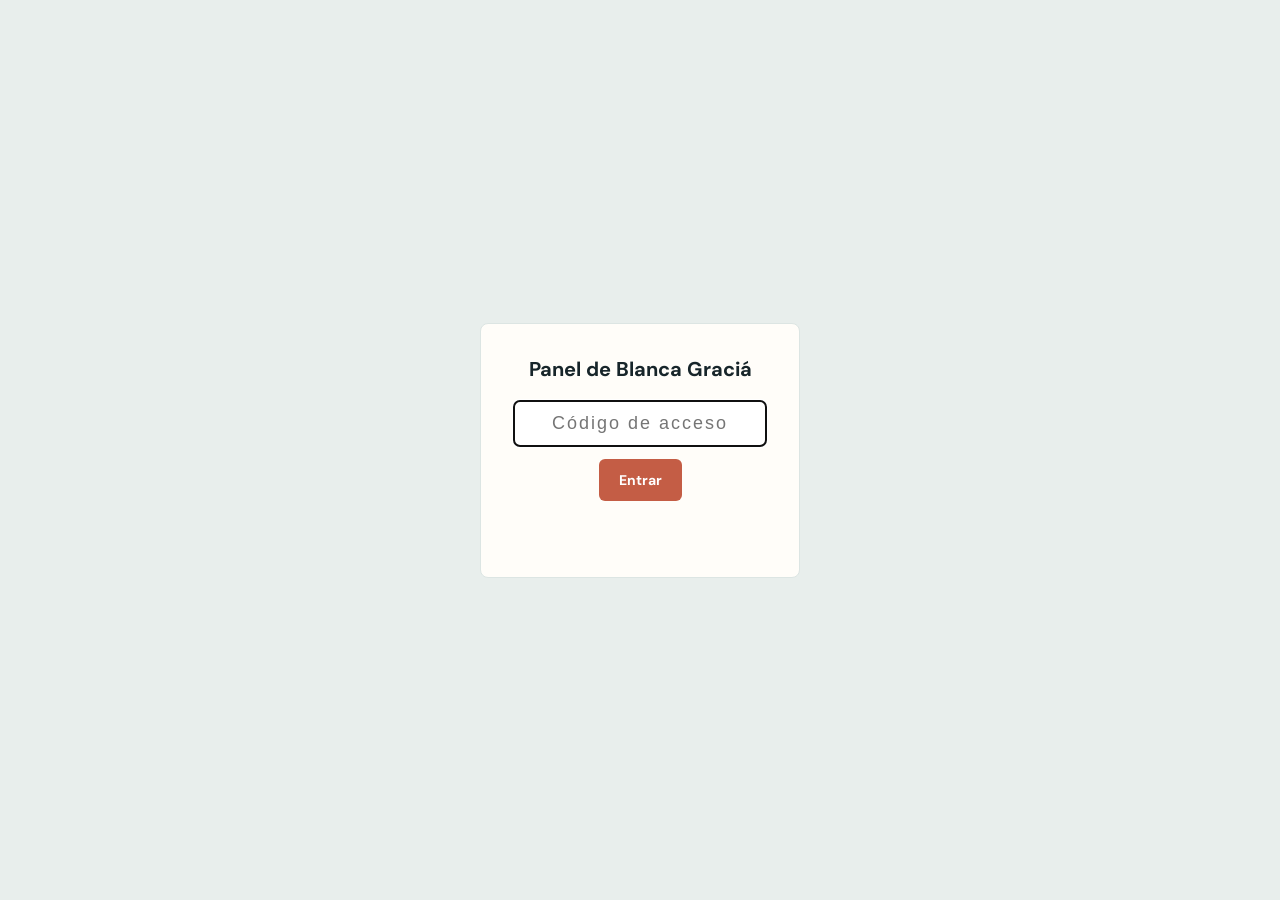
<file: admin/index.html>
<!DOCTYPE html>
<html lang="es">
<head>
<meta charset="UTF-8">
<meta name="viewport" content="width=device-width, initial-scale=1.0">
<title>Panel de administración · Blanca Graciá</title>
<link href="https://fonts.googleapis.com/css2?family=DM+Sans:wght@400;600;700&display=swap" rel="stylesheet">
<style>
  :root{--ink:#17252a;--muted:#657579;--accent:#c45d45;--line:#dce5e3;--paper:#fffdf9;--bg:#e8eeec}
  *{box-sizing:border-box}
  body{margin:0;font-family:"DM Sans",sans-serif;color:var(--ink);background:var(--bg)}
  #gate{min-height:100vh;display:flex;align-items:center;justify-content:center;padding:20px;transition:opacity .4s ease}
  #panel{opacity:0;transition:opacity .4s ease}
  .device-tabs{display:flex;gap:8px;margin-bottom:10px}
  .device-tab{border:1px solid var(--line);background:#fff;color:var(--muted);padding:6px 14px;border-radius:20px;font-size:12px;cursor:pointer}
  .device-tab.active{background:var(--ink);color:#fff;border-color:var(--ink)}
  .device-hint{font-size:11px;color:var(--muted);margin:-4px 0 10px}
  .entry.desktop-only-badge:before{content:"Solo visible en ordenador";display:inline-block;font-size:10px;color:var(--accent);margin-bottom:6px}
  .entry.mobile-hidden{display:none}
  .gate-card{width:100%;max-width:320px;padding:32px;background:var(--paper);border:1px solid var(--line);border-radius:8px;text-align:center}
  .gate-card h1{font-size:20px;margin:0 0 18px}
  .gate-card input{width:100%;padding:12px;font-size:18px;text-align:center;border:1px solid var(--line);border-radius:6px;margin-bottom:12px;letter-spacing:2px}
  .gate-card button, .save-bar button{padding:12px 20px;border:0;border-radius:6px;background:var(--accent);color:#fff;font:700 14px "DM Sans",sans-serif;cursor:pointer}
  .gate-error{color:var(--accent);font-size:13px;min-height:18px}
  #panel{display:none;max-width:820px;margin:0 auto;padding:24px 20px 100px}
  h2{font-size:15px;text-transform:uppercase;letter-spacing:.06em;color:var(--muted);border-bottom:1px solid var(--line);padding-bottom:8px;margin:36px 0 16px}
  section:first-of-type h2{margin-top:0}
  label{display:block;font-size:12px;color:var(--muted);margin-bottom:4px}
  input[type=text],input[type=email],input[type=url],select,textarea{width:100%;padding:10px;font:14px "DM Sans",sans-serif;border:1px solid var(--line);border-radius:6px;margin-bottom:10px;background:#fff;color:var(--ink)}
  textarea{min-height:70px;resize:vertical}
  .entry{border:1px solid var(--line);border-radius:8px;padding:14px;margin-bottom:12px;background:#fff}
  .entry-row{display:flex;justify-content:space-between;align-items:center;margin-bottom:8px}
  .entry-row strong{font-size:12px;color:var(--muted)}
  .remove-btn{border:0;background:transparent;color:var(--accent);cursor:pointer;font-size:13px}
  .add-btn{border:1px dashed var(--accent);background:transparent;color:var(--accent);padding:8px 14px;border-radius:6px;cursor:pointer;font-size:13px}
  .photo-preview{width:120px;height:120px;object-fit:cover;border-radius:6px;display:block;margin-bottom:8px;background:#eee}
  input[type=file]{width:100%;max-width:100%;padding:6px 0;font-size:12px;overflow:hidden;text-overflow:ellipsis}
  .save-bar{position:sticky;bottom:0;background:var(--paper);border-top:1px solid var(--line);padding:14px 20px;display:flex;align-items:center;gap:14px;max-width:820px;margin:0 auto}
  #status{font-size:13px}
  #status.ok{color:#2a7d4f}
  #status.err{color:var(--accent)}
  .char-counter{display:block;font-size:11px;color:var(--muted);margin:-6px 0 10px;text-align:right}
  .char-counter.char-limit-reached{color:var(--accent);font-weight:700}
  .translation-note{padding:12px 14px;margin:0 0 20px;background:#fff;border-left:3px solid var(--accent);font-size:13px;line-height:1.5}
  .language-tabs{display:flex;gap:8px;position:sticky;top:0;z-index:2;margin:0 0 20px;padding:10px 0;background:var(--bg)}
  .language-tab{flex:1;padding:11px 12px;border:1px solid var(--line);border-radius:6px;background:#fff;color:var(--ink);font:600 14px "DM Sans",sans-serif;cursor:pointer}
  .language-tab[aria-selected="true"]{background:var(--ink);border-color:var(--ink);color:#fff}
  .language-fields{margin:6px 0 14px}
  .language-field{padding:9px 10px 2px;background:#f8f7f4;border-left:3px solid #c8b99d;border-radius:4px}
  .language-field[hidden]{display:none}
  .language-field label{font-size:12px;font-weight:600;color:var(--muted);margin:0 0 4px}
  .language-field input,.language-field textarea{margin-bottom:8px}
  .language-field textarea{min-height:90px}
  @media (max-width: 480px) {
    #panel{padding:16px 14px 90px}
    h2{font-size:13px;margin:28px 0 12px}
    .entry{padding:12px}
    .photo-preview{width:96px;height:96px}
    input[type=text],input[type=email],input[type=url],select,textarea{font-size:16px}
    .save-bar{padding:12px 14px;flex-wrap:wrap}
    #status{width:100%}
  }
</style>
</head>
<body>

<div id="gate">
  <div class="gate-card">
    <h1>Panel de Blanca Graciá</h1>
    <input id="codeInput" type="password" inputmode="numeric" placeholder="Código de acceso" autofocus>
    <button id="enterBtn" type="button">Entrar</button>
    <p class="gate-error" id="gateError"></p>
  </div>
</div>

<div id="panel">
  <p class="translation-note">Elige el idioma y escribe todos sus textos en ese apartado. El nombre principal y los campos comunes (fotos, enlaces, redes y email) se comparten entre idiomas. Los cambios se guardan automáticamente; no se utiliza ningún traductor. La web puede tardar 1-2 minutos en publicar los cambios.</p>
  <div class="language-tabs" role="tablist" aria-label="Idioma que quieres editar">
    <button type="button" class="language-tab" role="tab" data-admin-language="va" aria-selected="false">VAL · Valenciano</button>
    <button type="button" class="language-tab" role="tab" data-admin-language="en" aria-selected="false">EN · English</button>
    <button type="button" class="language-tab" role="tab" data-admin-language="es" aria-selected="true">ES · Castellano</button>
  </div>
  <section id="section-hero">
    <h2>Portada</h2>
    <label>Nombre principal</label>
    <input id="heroName" type="text">
    <div id="heroRoleFields"></div>
  </section>

  <section id="section-bio">
    <h2>Biografía</h2>
    <div id="bioTextFields"></div>
    <label style="margin-top:18px">Fotos de la biografía</label>
    <div class="device-tabs">
      <button type="button" class="device-tab bio-device-tab active" data-device="pc">PC</button>
      <button type="button" class="device-tab bio-device-tab" data-device="movil">Móvil</button>
    </div>
    <p class="device-hint">Las 2 primeras fotos se ven en ordenador y en móvil. Las siguientes solo se ven en ordenador.</p>
    <div id="bioPhotos"></div>
    <button class="add-btn" type="button" data-add="bioPhoto">+ Añadir foto</button>
  </section>

  <section id="section-agenda">
    <h2>Agenda</h2>
    <label>Enlace de "Mira mi agenda" (Notion)</label>
    <input id="scheduleUrl" type="url">
    <label style="margin-top:18px">Próximos eventos</label>
    <div id="upcomingList"></div>
    <button class="add-btn" type="button" data-add="upcoming">+ Añadir evento próximo</button>
    <label style="margin-top:18px">Eventos anteriores</label>
    <div id="previousList"></div>
    <button class="add-btn" type="button" data-add="previous">+ Añadir evento anterior</button>
  </section>

  <section id="section-social">
    <h2>Redes sociales</h2>
    <p style="font-size:12px;color:var(--muted);margin-top:-8px">Estos mismos enlaces son los que llevan los logos de abajo del todo en el apartado Contacto.</p>
    <label>Instagram</label>
    <input id="socialInstagram" type="url">
    <label>LinkedIn</label>
    <input id="socialLinkedin" type="url">
    <label>YouTube</label>
    <input id="socialYoutube" type="url">
  </section>

  <section id="section-auditions">
    <h2>Audiciones (vídeos de YouTube)</h2>
    <p style="font-size:12px;color:var(--muted);margin-top:-8px">Pega el enlace completo del vídeo. La miniatura se genera sola.</p>
    <div id="auditionsList"></div>
    <button class="add-btn" type="button" data-add="audition">+ Añadir audición</button>
  </section>

  <section id="section-gallery">
    <h2>Galería de fotos (apartado Media)</h2>
    <div class="device-tabs">
      <button type="button" class="device-tab gallery-device-tab active" data-gallery-device="movil">Móvil</button>
      <button type="button" class="device-tab gallery-device-tab" data-gallery-device="pc">PC</button>
    </div>
    <p class="device-hint">Estas fotos son distintas en móvil y en ordenador. Elige la pestaña para editar cada una.</p>
    <div id="galleryListMovil"></div>
    <div id="galleryListPc" style="display:none"></div>
    <button class="add-btn" type="button" data-add="galleryPhoto">+ Añadir foto</button>
  </section>

  <section id="section-contact">
    <h2>Contacto</h2>
    <div id="contactIntroFields"></div>
    <label>Email de contacto</label>
    <input id="contactEmail" type="email">
    <p style="font-size:12px;color:var(--muted)">El logo de correo de abajo del todo usa este email. Los logos de Instagram, LinkedIn y YouTube de esa misma fila se controlan en el apartado "Redes sociales" de arriba.</p>
  </section>
</div>

<div class="save-bar" id="saveBar" style="display:none">
  <button id="saveBtn" type="button">Guardar y publicar</button>
  <span id="status"></span>
</div>

<script>
let ACCESS_CODE = '';

function fileToBase64(file) {
  return new Promise((resolve, reject) => {
    const reader = new FileReader();
    reader.onload = () => resolve(reader.result.split(',')[1]);
    reader.onerror = reject;
    reader.readAsDataURL(file);
  });
}

function sanitizeName(name) {
  return name.toLowerCase().replace(/[^a-z0-9._-]/g, '-');
}

function toImageUrl(path) {
  if (!path) return '';
  return '/' + path.split('/').map(encodeURIComponent).join('/');
}

function makeRemovable(container, entry) {
  const row = document.createElement('div');
  row.className = 'entry-row';
  row.innerHTML = '<strong></strong><button type="button" class="remove-btn">Eliminar ✕</button>';
  row.querySelector('.remove-btn').addEventListener('click', () => {
    entry.remove();
    scheduleAutosave();
  });
  entry.prepend(row);
}

function countCharacters(text) {
  return text.length;
}

const languageLabels = { es: 'Castellano', en: 'Inglés', va: 'Valenciano' };
let activeAdminLanguage = 'es';

function applyAdminLanguage(language) {
  activeAdminLanguage = language;
  document.querySelectorAll('.language-tab').forEach((tab) => {
    const selected = tab.dataset.adminLanguage === language;
    tab.setAttribute('aria-selected', String(selected));
    tab.tabIndex = selected ? 0 : -1;
  });
  document.querySelectorAll('.language-field').forEach((field) => {
    field.hidden = field.querySelector('[data-language]')?.dataset.language !== language;
  });
}

document.querySelectorAll('.language-tab').forEach((tab) => {
  tab.addEventListener('click', () => applyAdminLanguage(tab.dataset.adminLanguage));
});

function escapeHtml(value) {
  return String(value ?? '').replace(/[&<>"']/g, (character) => ({
    '&': '&amp;',
    '<': '&lt;',
    '>': '&gt;',
    '"': '&quot;',
    "'": '&#39;'
  })[character]);
}

function localizedFieldHTML(label, className, values = {}, multiline = false) {
  return `<div class="localized-field"><label>${label}</label><div class="language-fields">${Object.entries(languageLabels).map(([language, languageLabel]) => (
    `<div class="language-field"><label>${languageLabel}</label>${multiline
      ? `<textarea class="${className} lang-${language}" data-language="${language}">${escapeHtml(values[language] || '')}</textarea>`
      : `<input type="text" class="${className} lang-${language}" data-language="${language}" value="${escapeHtml(values[language] || '')}">`}</div>`
  )).join('')}</div></div>`;
}

function readLocalizedField(entry, className, language, fallback = '') {
  return entry.querySelector(`.${className}[data-language="${language}"]`)?.value ?? fallback;
}

function attachCharacterLimit(textarea, max, counterEl) {
  const update = () => {
    if (textarea.value.length > max) {
      textarea.value = textarea.value.slice(0, max);
    }
    const count = countCharacters(textarea.value);
    counterEl.textContent = `${count}/${max} caracteres`;
    counterEl.classList.toggle('char-limit-reached', count >= max);
  };
  textarea.addEventListener('input', update);
  update();
}

function setupEventLinkControls(wrap, item = {}) {
  const display = item.linkDisplay || 'custom';
  const displaySelect = wrap.querySelector('.f-link-display');
  wrap.querySelector('.f-link').value = item.link || '';
  displaySelect.value = display === 'raw' ? 'raw' : 'custom';
  const updateTextState = () => {
    wrap.querySelectorAll('.f-link-text').forEach((input) => {
      input.disabled = displaySelect.value === 'raw';
      input.placeholder = displaySelect.value === 'raw' ? 'Se mostrará el link completo' : 'Texto visible del enlace';
    });
  };
  displaySelect.addEventListener('change', updateTextState);
  updateTextState();
}

function refreshBioPhotoBadges() {
  const entries = [...document.querySelectorAll('#bioPhotos .entry')];
  const activeTab = document.querySelector('.bio-device-tab.active')?.dataset.device || 'pc';
  entries.forEach((entry, index) => {
    entry.classList.toggle('desktop-only-badge', index >= 2);
    entry.classList.toggle('mobile-hidden', activeTab === 'movil' && index >= 2);
  });
}

function addPhotoEntry(container, currentPath) {
  const wrap = document.createElement('div');
  wrap.className = 'entry';
  wrap.dataset.currentPath = currentPath || '';
  wrap.innerHTML = '<img class="photo-preview">' +
    '<input type="file" accept="image/*" class="photo-input">';
  const img = wrap.querySelector('img');
  img.src = toImageUrl(currentPath);
  wrap.querySelector('.photo-input').addEventListener('change', async (event) => {
    const file = event.target.files[0];
    if (!file) return;
    const dataBase64 = await fileToBase64(file);
    const finalPath = 'images/uploads/' + Date.now() + '-' + sanitizeName(file.name);
    wrap.dataset.currentPath = finalPath;
    wrap._pendingImage = { path: finalPath, dataBase64 };
    img.src = URL.createObjectURL(file);
    refreshBioPhotoBadges();
    scheduleAutosave();
  });
  makeRemovable(null, wrap);
  container.append(wrap);
  applyAdminLanguage(activeAdminLanguage);
  applyAdminLanguage(activeAdminLanguage);
  refreshBioPhotoBadges();
}

function addUpcomingEntry(item = {}, localized = {}) {
  const wrap = document.createElement('div');
  wrap.className = 'entry';
  wrap.innerHTML =
    '<label>Enlace (opcional)</label><input type="url" class="f-link">' +
    '<label>Cómo mostrar el enlace (opcional, solo si hay enlace)</label><select class="f-link-display"><option value="custom">Cartel personalizado</option><option value="raw">Link en bruto subrayado</option></select>' +
    localizedFieldHTML('Texto del cartel personalizado (opcional)', 'f-link-text', Object.fromEntries(Object.keys(languageLabels).map((language) => [language, localized[language]?.linkText ?? item.linkText])) ) +
    localizedFieldHTML('Tipo de trabajo', 'f-type', Object.fromEntries(Object.keys(languageLabels).map((language) => [language, localized[language]?.type ?? item.type]))) +
    localizedFieldHTML('Fecha o fechas', 'f-date', Object.fromEntries(Object.keys(languageLabels).map((language) => [language, localized[language]?.date ?? item.date]))) +
    localizedFieldHTML('Lugar', 'f-place', Object.fromEntries(Object.keys(languageLabels).map((language) => [language, localized[language]?.place ?? item.place]))) +
    localizedFieldHTML('Descripción', 'f-description', Object.fromEntries(Object.keys(languageLabels).map((language) => [language, localized[language]?.description ?? item.description])), true);
  setupEventLinkControls(wrap, item);
  wrap.querySelectorAll('.f-description').forEach((textarea) => {
    const counter = document.createElement('span');
    counter.className = 'char-counter';
    textarea.after(counter);
    attachCharacterLimit(textarea, 320, counter);
  });
  makeRemovable(null, wrap);
  document.getElementById('upcomingList').append(wrap);
  applyAdminLanguage(activeAdminLanguage);
}

function addPreviousEntry(item = {}, localized = {}) {
  const wrap = document.createElement('div');
  wrap.className = 'entry';
  wrap.innerHTML =
    '<label>Enlace (opcional)</label><input type="url" class="f-link">' +
    '<label>Cómo mostrar el enlace (opcional, solo si hay enlace)</label><select class="f-link-display"><option value="custom">Cartel personalizado</option><option value="raw">Link en bruto subrayado</option></select>' +
    localizedFieldHTML('Texto del cartel personalizado (opcional)', 'f-link-text', Object.fromEntries(Object.keys(languageLabels).map((language) => [language, localized[language]?.linkText ?? item.linkText]))) +
    localizedFieldHTML('Fecha', 'f-date', Object.fromEntries(Object.keys(languageLabels).map((language) => [language, localized[language]?.date ?? item.date]))) +
    localizedFieldHTML('Nombre del evento', 'f-name', Object.fromEntries(Object.keys(languageLabels).map((language) => [language, localized[language]?.name ?? item.name]))) +
    localizedFieldHTML('Lugar', 'f-place', Object.fromEntries(Object.keys(languageLabels).map((language) => [language, localized[language]?.place ?? item.place]))) +
    localizedFieldHTML('Descripción breve', 'f-description', Object.fromEntries(Object.keys(languageLabels).map((language) => [language, localized[language]?.description ?? item.description])), true);
  setupEventLinkControls(wrap, item);
  wrap.querySelectorAll('.f-description').forEach((textarea) => {
    const counter = document.createElement('span');
    counter.className = 'char-counter';
    textarea.after(counter);
    attachCharacterLimit(textarea, 240, counter);
  });
  makeRemovable(null, wrap);
  document.getElementById('previousList').append(wrap);
  applyAdminLanguage(activeAdminLanguage);
}

function addAuditionEntry(item = {}, localized = {}) {
  const wrap = document.createElement('div');
  wrap.className = 'entry';
  wrap.innerHTML =
    localizedFieldHTML('Título', 'f-title', Object.fromEntries(Object.keys(languageLabels).map((language) => [language, localized[language]?.title ?? item.title]))) +
    '<label>Enlace de YouTube</label><input type="url" class="f-url">';
  wrap.querySelector('.f-url').value = item.youtubeUrl || '';
  makeRemovable(null, wrap);
  document.getElementById('auditionsList').append(wrap);
  applyAdminLanguage(activeAdminLanguage);
}

function addGalleryEntry(item = {}, container) {
  const wrap = document.createElement('div');
  wrap.className = 'entry';
  wrap.dataset.currentPath = item.image || '';
  wrap.dataset.alt = item.alt || '';
  wrap.innerHTML = '<img class="photo-preview">' +
    '<input type="file" accept="image/*" class="photo-input">' +
    localizedFieldHTML('Texto alternativo', 'f-alt', item.altTranslations || { es: item.alt, en: item.alt, va: item.alt });
  wrap.querySelector('img').src = toImageUrl(item.image);
  wrap.querySelectorAll('.f-alt').forEach((input) => {
    input.value = item.altTranslations?.[input.dataset.language] ?? item.alt ?? '';
  });
  wrap.querySelector('.photo-input').addEventListener('change', async (event) => {
    const file = event.target.files[0];
    if (!file) return;
    const dataBase64 = await fileToBase64(file);
    const finalPath = 'images/uploads/' + Date.now() + '-' + sanitizeName(file.name);
    wrap.dataset.currentPath = finalPath;
    wrap._pendingImage = { path: finalPath, dataBase64 };
    wrap.querySelector('img').src = URL.createObjectURL(file);
    scheduleAutosave();
  });
  makeRemovable(null, wrap);
  (container || document.getElementById('galleryListMovil')).append(wrap);
}

function renderContent(content) {
  const translations = content.translations || {};
  document.getElementById('heroName').value = content.hero?.name || 'Blanca Graciá';
  document.getElementById('heroRoleFields').innerHTML = localizedFieldHTML('Texto profesional', 'f-hero-role', {
    es: content.hero?.role || 'Pianist, Repetiteur, Vocal Coach',
    en: translations.en?.hero?.role || '',
    va: translations.va?.hero?.role || ''
  });
  const bioLanguages = Object.fromEntries(['es', 'en', 'va'].map((language) => [
    language,
    ((language === 'es' ? content.bio?.paragraphs : translations[language]?.bio?.paragraphs)
      || content.bio?.paragraphs || []).join('\n\n')
  ]));
  document.getElementById('bioTextFields').innerHTML = localizedFieldHTML('Texto de la biografía', 'f-bio-text', bioLanguages, true);
  document.querySelectorAll('.f-bio-text').forEach((textarea) => {
    const counter = document.createElement('span');
    counter.className = 'char-counter';
    textarea.after(counter);
    attachCharacterLimit(textarea, 2500, counter);
  });
  (content.bio?.photos || []).forEach((path) => addPhotoEntry(document.getElementById('bioPhotos'), path));
  refreshBioPhotoBadges();
  document.getElementById('scheduleUrl').value = content.agenda?.scheduleUrl || '';
  (content.agenda?.upcoming || []).forEach((item, index) => addUpcomingEntry(item, {
    en: translations.en?.agenda?.upcoming?.[index],
    va: translations.va?.agenda?.upcoming?.[index]
  }));
  (content.agenda?.previous || []).forEach((item, index) => addPreviousEntry(item, {
    en: translations.en?.agenda?.previous?.[index],
    va: translations.va?.agenda?.previous?.[index]
  }));
  document.getElementById('socialInstagram').value = content.social?.instagram || '';
  document.getElementById('socialLinkedin').value = content.social?.linkedin || '';
  document.getElementById('socialYoutube').value = content.social?.youtube || '';
  (content.auditions || []).forEach((item, index) => addAuditionEntry(item, {
    en: translations.en?.auditions?.[index],
    va: translations.va?.auditions?.[index]
  }));
  (content.gallery?.mobile || []).forEach((item, index) => addGalleryEntry({
    ...item,
    altTranslations: {
      es: item.alt,
      en: translations.en?.gallery?.mobile?.[index]?.alt,
      va: translations.va?.gallery?.mobile?.[index]?.alt
    }
  }, document.getElementById('galleryListMovil')));
  (content.gallery?.desktop || []).forEach((item, index) => addGalleryEntry({
    ...item,
    altTranslations: {
      es: item.alt,
      en: translations.en?.gallery?.desktop?.[index]?.alt,
      va: translations.va?.gallery?.desktop?.[index]?.alt
    }
  }, document.getElementById('galleryListPc')));
  document.getElementById('contactIntroFields').innerHTML = localizedFieldHTML('Texto de introducción', 'f-contact-intro', {
    es: content.contact?.intro || '',
    en: translations.en?.contact?.intro || '',
    va: translations.va?.contact?.intro || ''
  }, true);
  document.querySelectorAll('.f-contact-intro').forEach((textarea) => {
    const counter = document.createElement('span');
    counter.className = 'char-counter';
    textarea.after(counter);
    attachCharacterLimit(textarea, 360, counter);
  });
  document.getElementById('contactEmail').value = content.contact?.email || '';
  applyAdminLanguage(activeAdminLanguage);
}

function collectContent() {
  const readBio = (language) => readLocalizedField(document, 'f-bio-text', language)
    .split(/\n\s*\n/).map((p) => p.trim()).filter(Boolean);
  const bioPhotos = [...document.querySelectorAll('#bioPhotos .entry')].map((el) => el.dataset.currentPath).filter(Boolean);
  const upcoming = [...document.querySelectorAll('#upcomingList .entry')].map((el) => ({
    link: el.querySelector('.f-link').value,
    linkDisplay: el.querySelector('.f-link-display').value,
    linkText: readLocalizedField(el, 'f-link-text', 'es'),
    type: readLocalizedField(el, 'f-type', 'es'),
    date: readLocalizedField(el, 'f-date', 'es'),
    place: readLocalizedField(el, 'f-place', 'es'),
    description: readLocalizedField(el, 'f-description', 'es')
  }));
  const previous = [...document.querySelectorAll('#previousList .entry')].map((el) => ({
    link: el.querySelector('.f-link').value,
    linkDisplay: el.querySelector('.f-link-display').value,
    linkText: readLocalizedField(el, 'f-link-text', 'es'),
    date: readLocalizedField(el, 'f-date', 'es'),
    name: readLocalizedField(el, 'f-name', 'es'),
    place: readLocalizedField(el, 'f-place', 'es'),
    description: readLocalizedField(el, 'f-description', 'es')
  }));
  const auditions = [...document.querySelectorAll('#auditionsList .entry')].map((el) => ({
    title: readLocalizedField(el, 'f-title', 'es'),
    youtubeUrl: el.querySelector('.f-url').value
  }));
  const gallery = {
    mobile: [...document.querySelectorAll('#galleryListMovil .entry')].map((el) => ({
      image: el.dataset.currentPath,
      alt: readLocalizedField(el, 'f-alt', 'es')
    })),
    desktop: [...document.querySelectorAll('#galleryListPc .entry')].map((el) => ({
      image: el.dataset.currentPath,
      alt: readLocalizedField(el, 'f-alt', 'es')
    }))
  };
  const images = [];
  document.querySelectorAll('#bioPhotos .entry, #galleryListMovil .entry, #galleryListPc .entry').forEach((el) => {
    if (el._pendingImage) images.push(el._pendingImage);
  });

  const content = {
    hero: {
      name: document.getElementById('heroName').value,
      role: readLocalizedField(document, 'f-hero-role', 'es')
    },
    bio: { paragraphs: readBio('es'), photos: bioPhotos },
    agenda: {
      scheduleUrl: document.getElementById('scheduleUrl').value,
      upcoming,
      previous
    },
    social: {
      instagram: document.getElementById('socialInstagram').value,
      linkedin: document.getElementById('socialLinkedin').value,
      youtube: document.getElementById('socialYoutube').value
    },
    auditions,
    gallery,
    contact: {
      intro: readLocalizedField(document, 'f-contact-intro', 'es'),
      email: document.getElementById('contactEmail').value
    }
  };

  const localizedAgenda = (selector, sourceItems, fields, language) => (
    [...document.querySelectorAll(selector)].map((entry, index) => ({
      ...sourceItems[index],
      ...Object.fromEntries(fields.map((field) => [
        field,
        readLocalizedField(entry, `f-${field.replace(/[A-Z]/g, (character) => `-${character.toLowerCase()}`)}`, language)
      ]))
    }))
  );
  content.translations = {
    en: {
      hero: { role: readLocalizedField(document, 'f-hero-role', 'en') },
      bio: { paragraphs: readBio('en') },
      agenda: {
        upcoming: localizedAgenda('#upcomingList .entry', upcoming, ['linkText', 'type', 'date', 'place', 'description'], 'en'),
        previous: localizedAgenda('#previousList .entry', previous, ['linkText', 'date', 'name', 'place', 'description'], 'en')
      },
      auditions: [...document.querySelectorAll('#auditionsList .entry')].map((entry, index) => ({
        ...auditions[index],
        title: readLocalizedField(entry, 'f-title', 'en')
      })),
      gallery: {
        mobile: [...document.querySelectorAll('#galleryListMovil .entry')].map((entry, index) => ({
          ...gallery.mobile[index],
          alt: readLocalizedField(entry, 'f-alt', 'en')
        })),
        desktop: [...document.querySelectorAll('#galleryListPc .entry')].map((entry, index) => ({
          ...gallery.desktop[index],
          alt: readLocalizedField(entry, 'f-alt', 'en')
        }))
      },
      contact: { intro: readLocalizedField(document, 'f-contact-intro', 'en') }
    },
    va: {
      hero: { role: readLocalizedField(document, 'f-hero-role', 'va') },
      bio: { paragraphs: readBio('va') },
      agenda: {
        upcoming: [...document.querySelectorAll('#upcomingList .entry')].map((entry, index) => ({
          ...upcoming[index],
          linkText: readLocalizedField(entry, 'f-link-text', 'va'),
          type: readLocalizedField(entry, 'f-type', 'va'),
          date: readLocalizedField(entry, 'f-date', 'va'),
          place: readLocalizedField(entry, 'f-place', 'va'),
          description: readLocalizedField(entry, 'f-description', 'va')
        })),
        previous: [...document.querySelectorAll('#previousList .entry')].map((entry, index) => ({
          ...previous[index],
          linkText: readLocalizedField(entry, 'f-link-text', 'va'),
          date: readLocalizedField(entry, 'f-date', 'va'),
          name: readLocalizedField(entry, 'f-name', 'va'),
          place: readLocalizedField(entry, 'f-place', 'va'),
          description: readLocalizedField(entry, 'f-description', 'va')
        }))
      },
      auditions: [...document.querySelectorAll('#auditionsList .entry')].map((entry, index) => ({
        ...auditions[index],
        title: readLocalizedField(entry, 'f-title', 'va')
      })),
      gallery: {
        mobile: [...document.querySelectorAll('#galleryListMovil .entry')].map((entry, index) => ({
          ...gallery.mobile[index],
          alt: readLocalizedField(entry, 'f-alt', 'va')
        })),
        desktop: [...document.querySelectorAll('#galleryListPc .entry')].map((entry, index) => ({
          ...gallery.desktop[index],
          alt: readLocalizedField(entry, 'f-alt', 'va')
        }))
      },
      contact: { intro: readLocalizedField(document, 'f-contact-intro', 'va') }
    }
  };
  return { content, images };
}

document.querySelectorAll('[data-add]').forEach((button) => {
  button.addEventListener('click', () => {
    const type = button.dataset.add;
    if (type === 'bioPhoto') addPhotoEntry(document.getElementById('bioPhotos'), '');
    if (type === 'upcoming') addUpcomingEntry();
    if (type === 'previous') addPreviousEntry();
    if (type === 'audition') addAuditionEntry();
    if (type === 'galleryPhoto') {
      const activeGalleryDevice = document.querySelector('.gallery-device-tab.active')?.dataset.galleryDevice || 'movil';
      const container = document.getElementById(activeGalleryDevice === 'pc' ? 'galleryListPc' : 'galleryListMovil');
      addGalleryEntry({}, container);
    }
    scheduleAutosave();
  });
});

document.querySelectorAll('.bio-device-tab').forEach((tab) => {
  tab.addEventListener('click', () => {
    document.querySelectorAll('.bio-device-tab').forEach((t) => t.classList.remove('active'));
    tab.classList.add('active');
    refreshBioPhotoBadges();
  });
});

document.querySelectorAll('.gallery-device-tab').forEach((tab) => {
  tab.addEventListener('click', () => {
    document.querySelectorAll('.gallery-device-tab').forEach((t) => t.classList.remove('active'));
    tab.classList.add('active');
    const showPc = tab.dataset.galleryDevice === 'pc';
    document.getElementById('galleryListPc').style.display = showPc ? 'block' : 'none';
    document.getElementById('galleryListMovil').style.display = showPc ? 'none' : 'block';
  });
});

let autosaveTimer;
let saveInProgress = false;
let saveRequested = false;

function scheduleAutosave() {
  const statusEl = document.getElementById('status');
  statusEl.className = '';
  statusEl.textContent = 'Cambios pendientes; se guardarán automáticamente…';
  window.clearTimeout(autosaveTimer);
  autosaveTimer = window.setTimeout(() => saveContent(), 1500);
}

async function saveContent() {
  if (saveInProgress) {
    saveRequested = true;
    return;
  }
  saveInProgress = true;
  const statusEl = document.getElementById('status');
  statusEl.className = '';
  try {
    do {
      saveRequested = false;
      statusEl.textContent = 'Guardando los textos en los tres idiomas…';
      const { content, images } = collectContent();
      const res = await fetch('/api/save-content', {
        method: 'POST',
        headers: { 'Content-Type': 'application/json' },
        body: JSON.stringify({ code: ACCESS_CODE, content, images })
      });
      const data = await res.json();
      if (!res.ok) throw new Error(data.error || 'Error desconocido');
      document.querySelectorAll('#bioPhotos .entry, #galleryListMovil .entry, #galleryListPc .entry').forEach((entry) => {
        if (images.includes(entry._pendingImage)) delete entry._pendingImage;
      });
    } while (saveRequested);
    statusEl.className = 'ok';
    statusEl.textContent = 'Guardado en castellano, inglés y valenciano. La web se actualizará en 1-2 minutos.';
  } catch (error) {
    statusEl.className = 'err';
    statusEl.textContent = 'No se pudo guardar: ' + error.message;
  } finally {
    saveInProgress = false;
  }
}

document.getElementById('panel').addEventListener('input', (event) => {
  if (event.target.matches('input:not([type="file"]), textarea')) scheduleAutosave();
});
document.getElementById('panel').addEventListener('change', (event) => {
  if (event.target.matches('select')) scheduleAutosave();
});
document.getElementById('saveBtn').addEventListener('click', () => {
  window.clearTimeout(autosaveTimer);
  saveContent();
});

async function unlock(code) {
  const res = await fetch('/content.json', { cache: 'no-store' });
  const content = await res.json();
  ACCESS_CODE = code;
  sessionStorage.setItem('adminCode', code);
  renderContent(content);
  const gate = document.getElementById('gate');
  const panel = document.getElementById('panel');
  gate.style.opacity = '0';
  window.setTimeout(() => {
    gate.style.display = 'none';
    panel.style.display = 'block';
    document.getElementById('saveBar').style.display = 'flex';
    requestAnimationFrame(() => { panel.style.opacity = '1'; });
  }, 400);
}

function registerFailedAttempt() {
  const count = parseInt(localStorage.getItem('adminFailedAttempts') || '0', 10) + 1;
  if (count >= 3) {
    localStorage.setItem('adminFailedAttempts', '0');
    fetch('/api/send-alert', { method: 'POST' }).catch(() => {});
  } else {
    localStorage.setItem('adminFailedAttempts', String(count));
  }
}

document.getElementById('enterBtn').addEventListener('click', async () => {
  const code = document.getElementById('codeInput').value.trim();
  const gateError = document.getElementById('gateError');
  if (!code) {
    gateError.textContent = 'Escribe el código de acceso.';
    return;
  }
  gateError.textContent = 'Comprobando...';
  try {
    const res = await fetch('/api/verify-code', {
      method: 'POST',
      headers: { 'Content-Type': 'application/json' },
      body: JSON.stringify({ code })
    });
    const data = await res.json();
    if (data.ok) {
      localStorage.removeItem('adminFailedAttempts');
      gateError.textContent = '';
      unlock(code);
    } else {
      gateError.textContent = 'Código incorrecto.';
      registerFailedAttempt();
    }
  } catch (error) {
    gateError.textContent = 'No se pudo comprobar el código, inténtalo de nuevo.';
  }
});
document.getElementById('codeInput').addEventListener('keydown', (event) => {
  if (event.key === 'Enter') document.getElementById('enterBtn').click();
});

const savedCode = sessionStorage.getItem('adminCode');
if (savedCode) unlock(savedCode);
</script>
</body>
</html>
</file>
